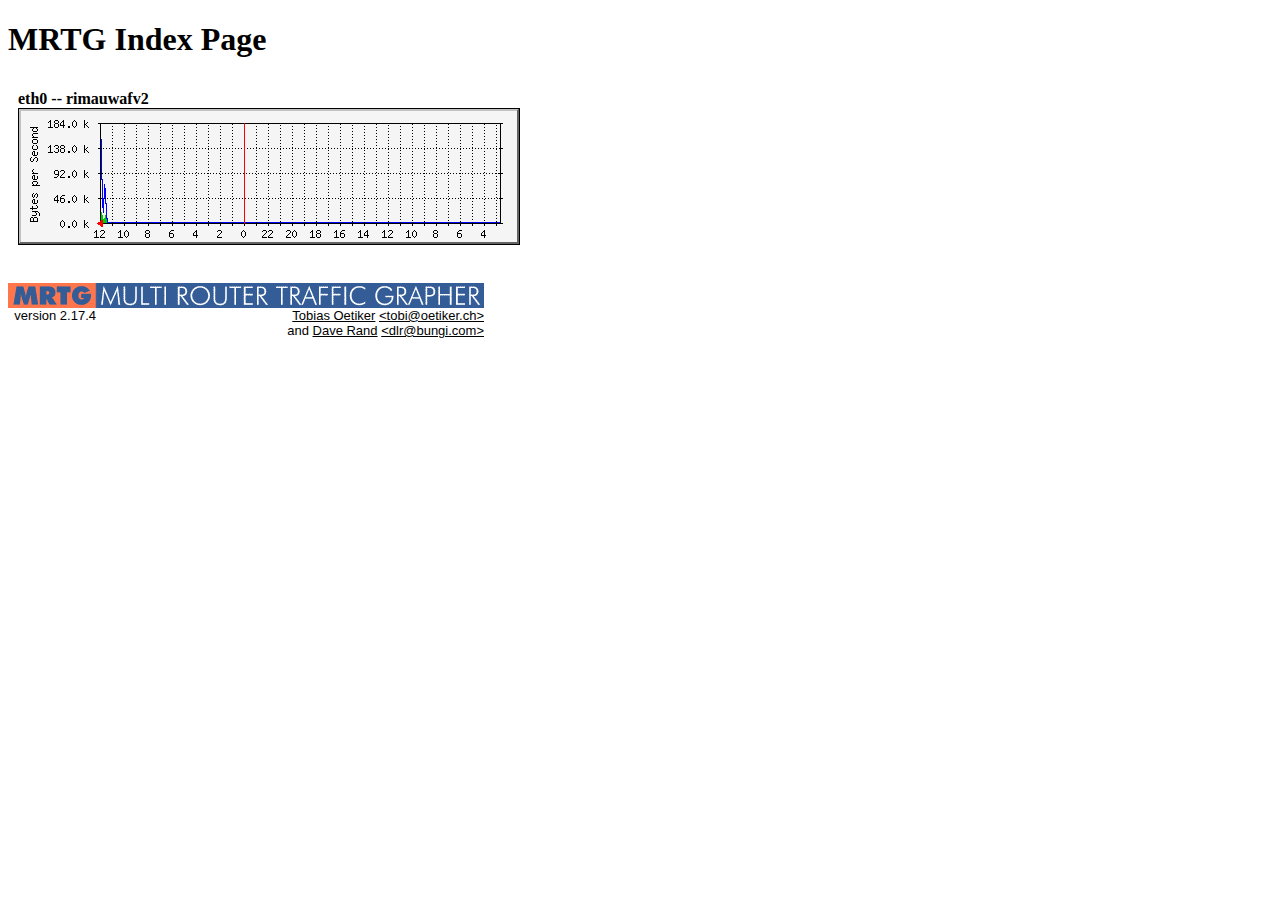
<file: source/mrtg/index.html>
<!DOCTYPE HTML PUBLIC "-//W3C//DTD HTML 4.01 Transitional//EN" "http://www.w3.org/TR/html4/loose.dtd">
<HTML>
<HEAD>
    <TITLE>MRTG Index Page</TITLE>
    <!-- Command line is easier to read using "View Page Properties" of your browser -->
    <!-- But not all browsers show that information. :-(                             -->
    <meta http-equiv="content-type" content="text/html; charset=iso-8859-15" >
    <META NAME="Command-Line" CONTENT="/bin/indexmaker --columns=1 /etc/mrtg/mrtg.cfg" >
    <META HTTP-EQUIV="Refresh" CONTENT="300" >
    <META HTTP-EQUIV="Cache-Control" content="no-cache" >
    <META HTTP-EQUIV="Pragma" CONTENT="no-cache" >
    <META HTTP-EQUIV="Expires" CONTENT="Mon, 25 Jun 2018 15:31:36 GMT" >
    <LINK HREF="favicon.ico" rel="shortcut icon" >
    
<style type="text/css">
/* commandline was: /bin/indexmaker --columns=1 /etc/mrtg/mrtg.cfg */
/* sorry, no style, just abusing this to place the commandline and pass validation */
</style>
</HEAD>

<BODY bgcolor="#ffffff" text="#000000" link="#000000" vlink="#000000" alink="#000000">


<H1>MRTG Index Page</H1>

<TABLE BORDER=0 CELLPADDING=0 CELLSPACING=10>
<tr>
<td><DIV><B>eth0 -- rimauwafv2</B></DIV>
<DIV><A HREF="127.0.0.1_eth0.html"><IMG BORDER=1 ALT="127.0.0.1_eth0 Traffic Graph" SRC="127.0.0.1_eth0-day.png"></A><BR>
<SMALL><!--#flastmod file="127.0.0.1_eth0.html" --></SMALL></DIV>
</td></tr>
<tr>
<td></td>
</tr>
</TABLE>

<BR>
<TABLE BORDER=0 CELLSPACING=0 CELLPADDING=0>
  <TR>
    <TD WIDTH=63><A
    HREF="http://oss.oetiker.ch/mrtg/"><IMG
    BORDER=0 SRC="mrtg-l.png" WIDTH=63 HEIGHT=25 ALT="MRTG"></A></TD>
    <TD WIDTH=25><A
    HREF="http://oss.oetiker.ch/mrtg/"><IMG
    BORDER=0 SRC="mrtg-m.png" WIDTH=25 HEIGHT=25 ALT=""></A></TD>
    <TD WIDTH=388><A
    HREF="http://oss.oetiker.ch/mrtg/"><IMG
    BORDER=0 SRC="mrtg-r.png" WIDTH=388 HEIGHT=25
    ALT="Multi Router Traffic Grapher"></A></TD>
  </TR>
</TABLE>
<TABLE BORDER=0 CELLSPACING=0 CELLPADDING=0>
  <TR VALIGN=top>
  <TD WIDTH=88 ALIGN=RIGHT><FONT FACE="Arial,Helvetica" SIZE=2>
  version 2.17.4</FONT></TD>
  <TD WIDTH=388 ALIGN=RIGHT><FONT FACE="Arial,Helvetica" SIZE=2>
  <A HREF="http://tobi.oetiker.ch/">Tobias Oetiker</A>
  <A HREF="mailto:tobi+mrtglink@oetiker.ch">&lt;tobi@oetiker.ch&gt;</A>
  and&nbsp;<A HREF="http://www.bungi.com/">Dave&nbsp;Rand</A>&nbsp;<A HREF="mailto:dlr@bungi.com">&lt;dlr@bungi.com&gt;</A></FONT>
  </TD>
</TR>
</TABLE>
</BODY>
</HTML>
</file>
